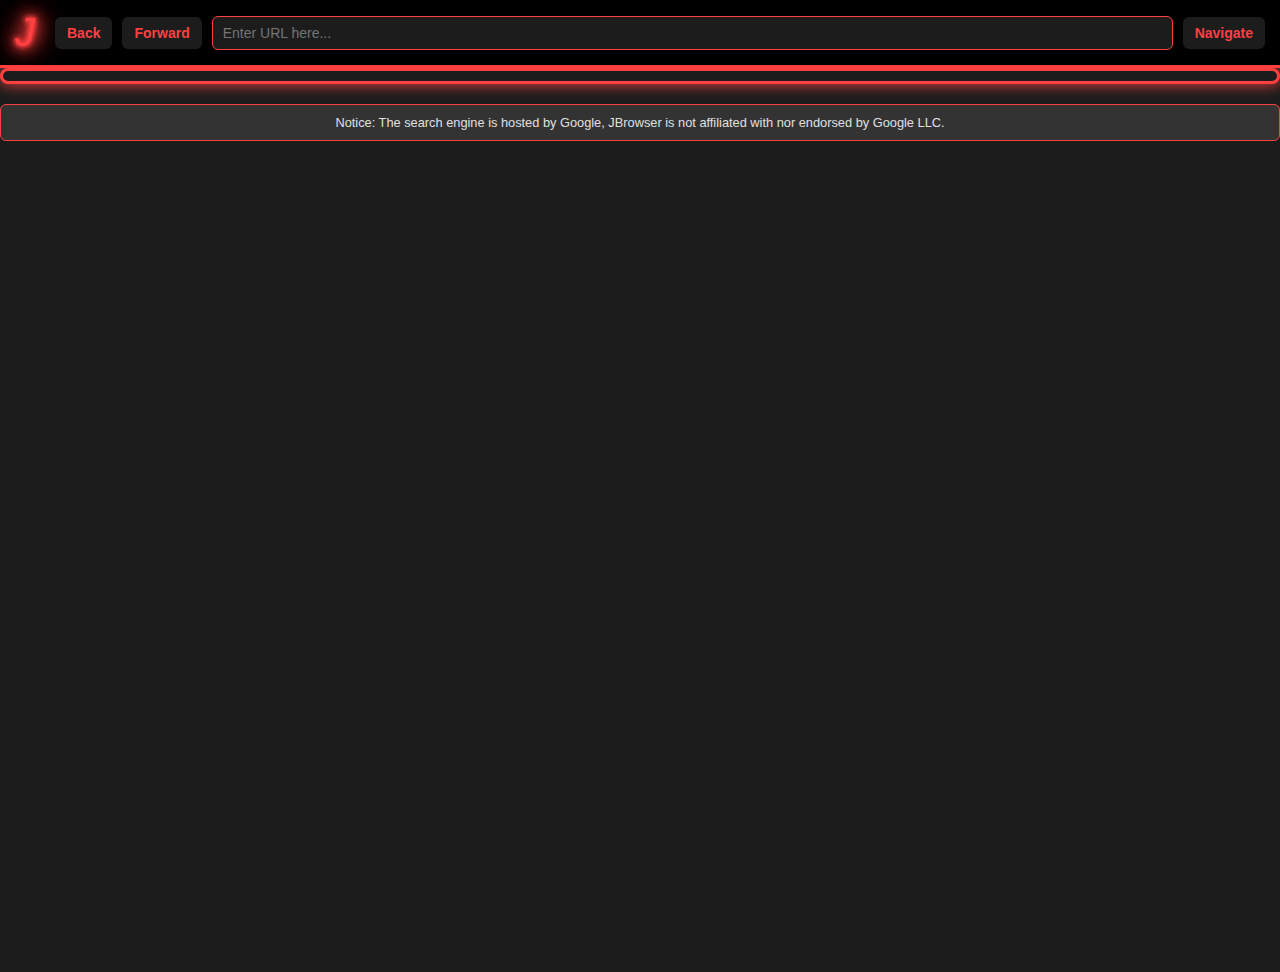
<file: index.html>
<!DOCTYPE html>
<html lang="en-US">
<head>
    <meta charset="UTF-8" />
    <meta name="viewport" content="width=device-width, initial-scale=1.0" />
    <title>J Browser</title>
    <link rel="stylesheet" href="styles.css">
</head>
<body>
    <div class="browser-container">
        <!-- Top Navigation Bar -->
        <div class="browser-bar">
            <div class="logo">J</div>
            <button onclick="goBack()">Back</button>
            <button onclick="goForward()">Forward</button>
            <input id="url" type="text" placeholder="Enter URL here..."/>
            <button onclick="navigate()">Navigate</button>
        </div>
        
        <!-- Embedded Browser -->
        <iframe class="browser" src="./search-engine.html" width="100%" height="500px" /></iframe>
    </div>
    
    <script>
        const iframe = document.getElementById('browser');
        const input = document.getElementById('url');

        // Function to set the input field's value to the current URL
        function setInputValueToCurrentURL() {
            const iframe = document.getElementById('browser');
            const currentURL = iframe.src;
            const urlInput = document.getElementById('url')
            urlInput.value = currentURL;
        }

        // Call the function when the page loads:
        window.onload = setInputValueToCurrentURL;
        
        function navigate() {
            const url = input.value;
            iframe.src = url.startsWith('http') ? url : `https://${url}`;
        }

        function goBack() {
            iframe.contentWindow.history.back();
        }

        function goForward() {
            iframe.contentWindow.history.forward();
        }
    </script>
</body>
</html>
</file>
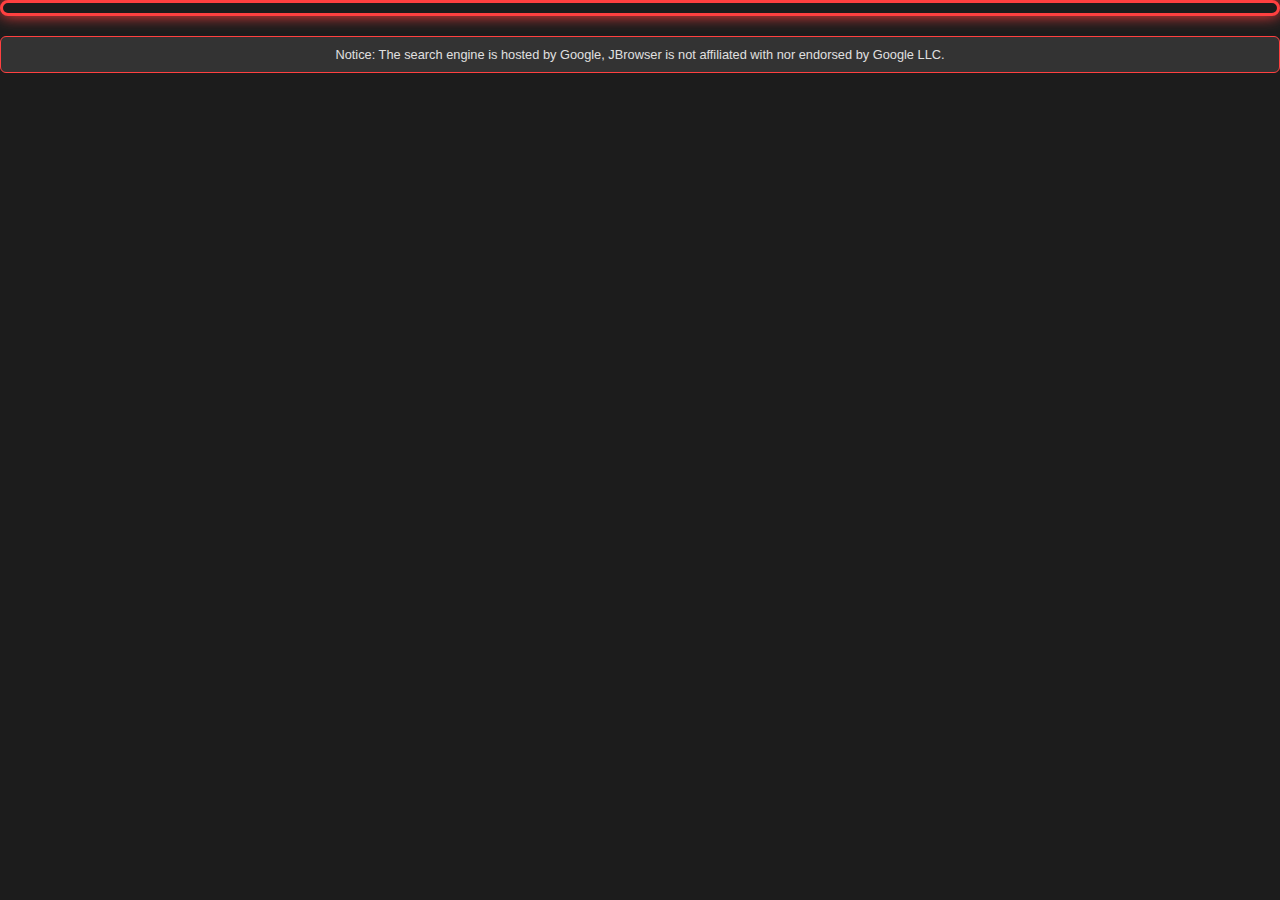
<file: search-engine.html>
<!DOCTYPE html>
<html lang="en">
    <header>
        <meta charset="UTF-8"/>
        <meta name="viewport" content="width=device-width, initial-scale=1.0"/>
        <title>JBrowser | Integrated Search Engine</title>
        <link rel="stylesheet" href="styles.css"/>
    </header>

    <body>
       <script async src="https://cse.google.com/cse.js?cx=15116170cafed476a"></script>
        <div id="gcse-contentbox" class="gcse-searchbox-only"></div>

       <div class="notice">
            <p>Notice: The search engine is hosted by Google, JBrowser is not affiliated with nor endorsed by Google LLC.</p>
        </div>
    </body>
</html>
</file>
<file: styles.css>
/* styles.css */

/* General Reset */
* {
    margin: 0;
    padding: 0;
    box-sizing: border-box;
}

body {
    font-family: 'Roboto', sans-serif;
    background-color: #1c1c1c;
    color: #e0e0e0;
    height: 100vh;
    overflow: hidden;
}


/* BROWSER STYLES */
.browser-container {
    width: 100%;
    background-color: #fff;
    flex-direction: column;
    height: 100%;
}

.browser-bar {
    display: flex;
    align-items: center;
    padding: 10px 15px;
    background-color: #000;
    border-bottom: 3px solid #ff4040;
    gap: 10px;
    z-index: 10;
}

.browser-bar input {
    flex: 1;
    padding: 8px 10px;
    border: 1px solid #ff4040;
    background-color: #1c1c1c;
    color: #fff;
    border-radius: 6px;
    font-size: 14px;
}

.browser-bar button {
    background-color: #1c1c1c;
    border: none;
    color: #ff4040;
    border-radius: 6px;
    padding: 8px 12px;
    cursor: pointer;
    font-size: 14px;
    font-weight: bold;
    transition: background-color 0.3s;
}

.browser-bar button:hover {
    background-color: #ff4040;
    color: #1c1c1c;
    box-shadow: 0 0 10px #ff4040;
}

.logo {
    font-family: 'Orbitron', sans-serif;
    font-style: italic;
    font-size: 40px;
    color: #ff4040;
    padding-right: 10px;
    text-shadow:
        0 0 5px #ff4040,
        0 0 5px #ff4040,
        0 0 10px #ff4040,
        0 0 15px #ff4040,
        0 0 20px #ff4040,
        0 0 25px #ff4040,
        0 0 30px #ff4040,
        0 0 35px #ff4040;
    animation: glow 1.5s eas-in-out infinite alternate;
}

@keyframes glow {
    0% {
        text-shadow:
            0 0 5px #ff4040,
            0 0 10px #ff4040,
            0 0 15px #ff4040,
            0 0 20px #ff4040,
            0 0 25px #ff4040,
            0 0 30px #ff4040,
            0 0 35px #ff4040;
    }

    100% {
        text-shadow:
            0 0 10px #ff4040,
            0 0 20px #ff4040,
            0 0 30px #ff4040,
            0 0 40px #ff4040,
            0 0 50px #ff4040,
            0 0 60px #ff4040,
            0 0 70px #ff4040;
    }
}

iframe {
    flex: 1;
    border: none;
    width: 100%;
    height: 100%;
}

/* SEARCH ENGINE CONTENT AREA STYLES */
#gcse-contentbox {
    display: flex;
    justify-content: center;
    padding: 5px;
    background-color: #1c1c1c; /* Match the browser's background color */
    border: 3px solid #ff4040; /* Highlight border in red */
    border-radius: 10px;
    box-shadow: 0 0 15px #ff4040; /* Add a glowing effect */
    width: 100%;
}

/* Adjust the overall Google Search container */
.gsc-control-cse {
    background-color: #1c1c1c !important; /* Match browser background */
    color: #e0e0e0 !important;
    border: none !important;
    font-family: 'Roboto', sans-serif !important;
    padding: 10px;
    border-radius: 6px;
}

/* Style the input field area */
input.gsc-input {
    width: 100% !important; /* Make input field fill container */
    background-color: #1c1c1c !important;
    color: #fff !important;
    border: 2px solid #ff4040 !important;
    border-radius: 6px !important;
    font-size: 16px !important;
    padding: 10px !important;
    box-shadow: none !important; /* Remove white glow around input */
}

/* Resize the search bar's container */
.gsc-search-box {
    max-width: 600px; /* Set a reasonable width for the search bar */
    margin: 0 auto; /* Center align */
}

/* Style the search button */
button.gsc-search-button {
    background-color: #1c1c1c !important;
    color: #ff4040 !important;
    border: 2px solid #ff4040 !important;
    border-radius: 6px !important;
    padding: 10px 20px !important;
    font-size: 14px !important;
    cursor: pointer;
    transition: background-color 0.3s, box-shadow 0.3s;
}

button.gsc-search-button:hover {
    background-color: #ff4040 !important;
    color: #1c1c1c !important;
    box-shadow: 0 0 10px #ff4040;
}

/* Remove white background behind results */
.gsc-results-wrapper-visible {
    background-color: #1c1c1c !important;
    border: 1px solid #ff4040 !important;
    border-radius: 10px !important;
    color: #e0e0e0 !important;
    padding: 10px !important;
}

/* Fix small search bar issue */
.gsc-input-box {
    height: auto !important;
    padding: 10px !important;
    background: none !important; /* Remove any default background */
    display: flex;
    align-items: center;
}

/* Additional tweaks for mobile responsiveness */
@media (max-width: 768px) {
    .gsc-search-box {
        max-width: 90%; /* Adjust width on smaller screens */
    }

    input.gsc-input {
        font-size: 14px !important;
    }

    button.gsc-search-button {
        padding: 8px 16px !important;
    }
}


/* Search Notice */
.notice {
    margin-top: 20px;
    padding: 10px;
    font-size: 0.8em;
    text-align: center;
    background: #333; /* Slightly lighter than main background */
    border: 1px solid #ff4040;
    border-radius: 6px;
    color: #e0e0e0;
}
</file>
